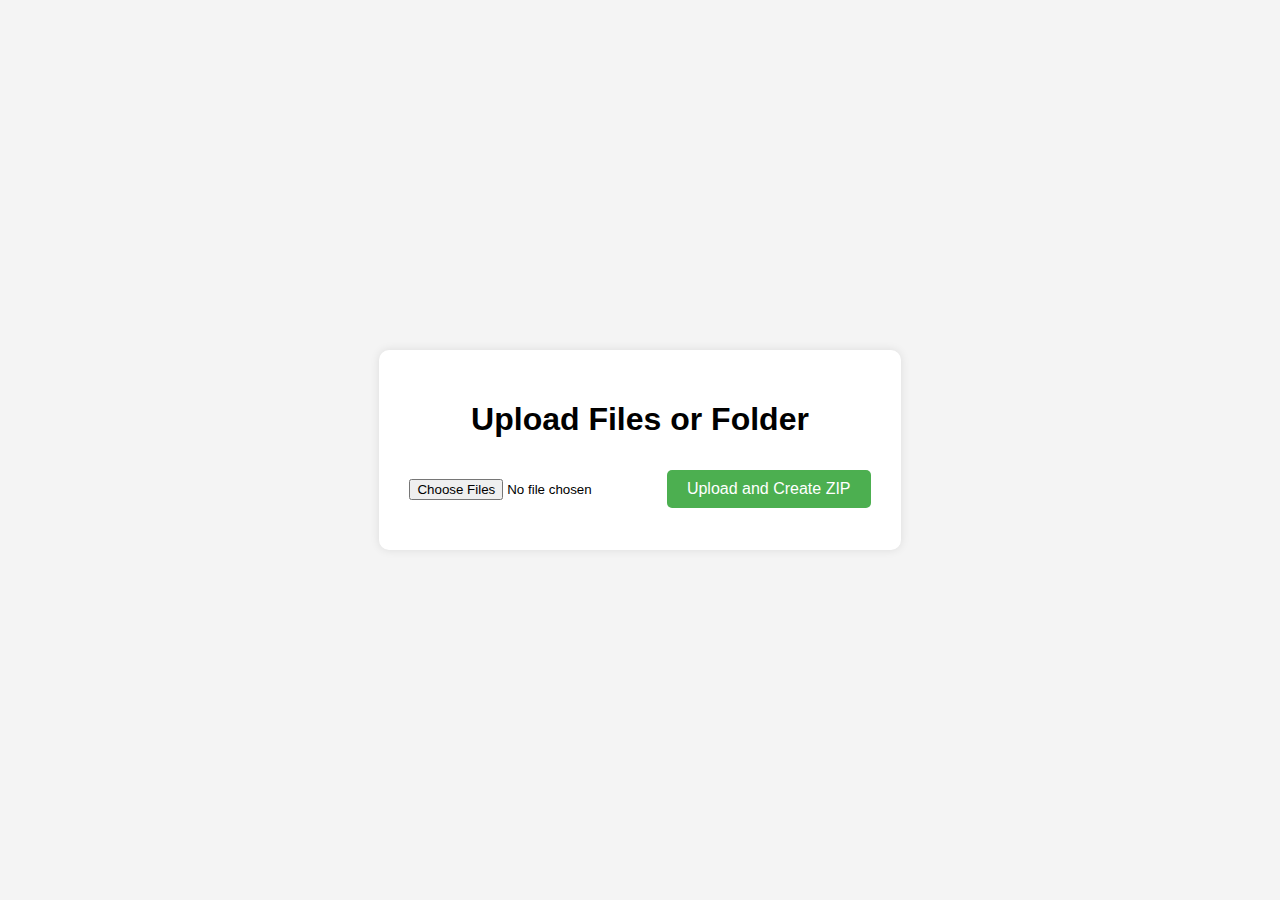
<file: public/index.html>
<!DOCTYPE html>
<html lang="en">
<head>
  <meta charset="UTF-8">
  <meta name="viewport" content="width=device-width, initial-scale=1.0">
  <title>File Uploader</title>
  <link rel="stylesheet" href="styles.css">
</head>
<body>

  <div class="container">
    <h1>Upload Files or Folder</h1>
    <form id="uploadForm" enctype="multipart/form-data">
      <input type="file" id="fileInput" name="files" multiple webkitdirectory mozdirectory />
      <button type="submit">Upload and Create ZIP</button>
    </form>
    <div id="message"></div>

    <!-- Table for displaying uploaded files -->
    <table id="fileTable" style="width: 100%; margin-top: 20px; display: none;">
      <thead>
        <tr>
          <th>File Name</th>
          <th>Action</th>
        </tr>
      </thead>
      <tbody id="fileTableBody"></tbody>
    </table>
  </div>

  <script src="script.js"></script>
</body>
</html>
</file>
<file: public/styles.css>
body {
  font-family: Arial, sans-serif;
  margin: 0;
  padding: 0;
  background-color: #f4f4f4;
  display: flex;
  justify-content: center;
  align-items: center;
  height: 100vh;
}

.container {
  text-align: center;
  background-color: white;
  padding: 30px;
  border-radius: 10px;
  box-shadow: 0 0 10px rgba(0, 0, 0, 0.1);
}

button {
  background-color: #4CAF50;
  color: white;
  padding: 10px 20px;
  border: none;
  cursor: pointer;
  font-size: 16px;
  border-radius: 5px;
}

button:hover {
  background-color: #45a049;
}

input[type="file"] {
  margin: 20px 0;
}

table {
  width: 100%;
  border-collapse: collapse;
}

table, th, td {
  border: 1px solid #ddd;
}

th, td {
  padding: 8px;
  text-align: left;
}

th {
  background-color: #f2f2f2;
}

.download-btn {
  color: #4CAF50;
  text-decoration: none;
}

.download-btn:hover {
  text-decoration: underline;
}
</file>
